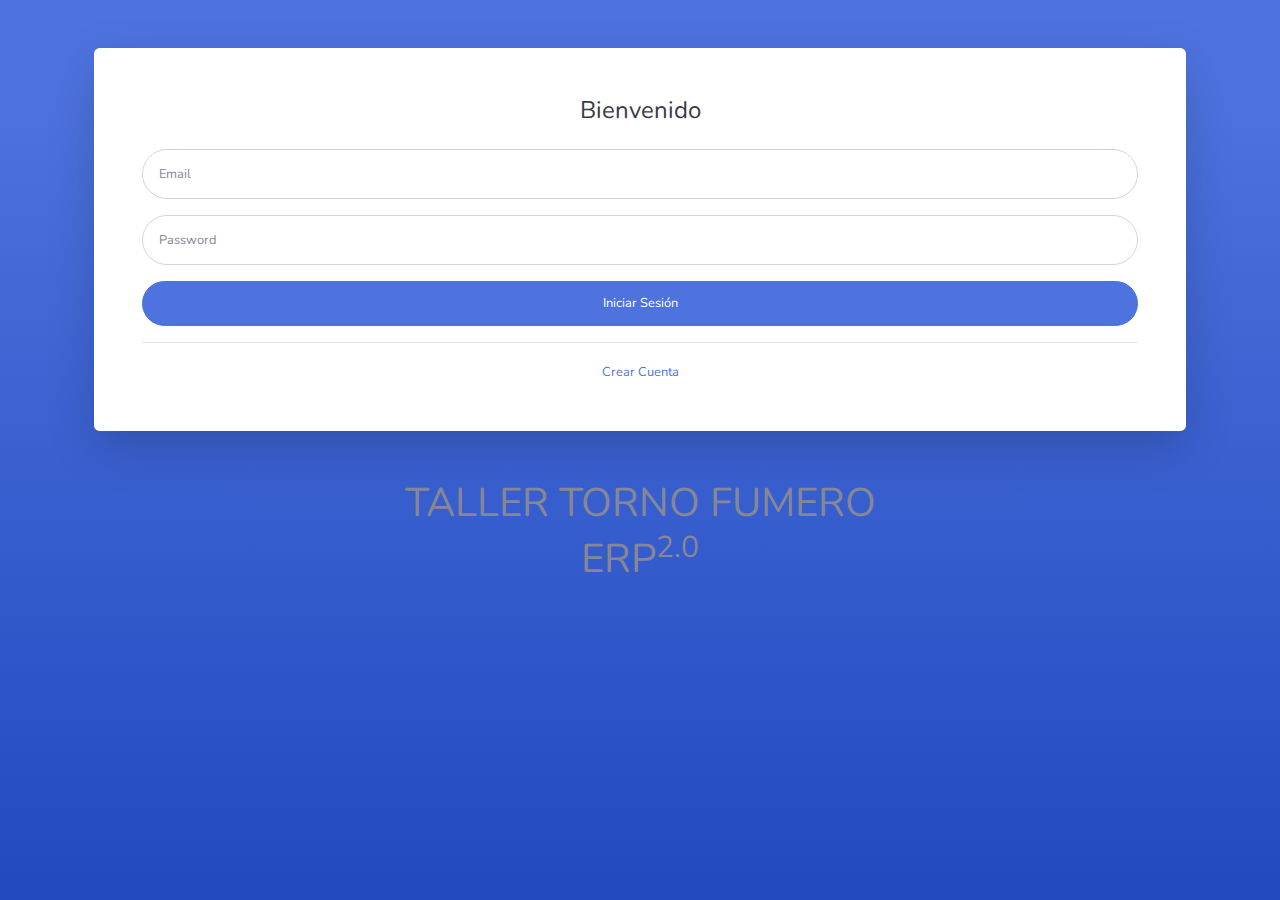
<file: login.html>
<!DOCTYPE html>
<html lang="en">

<head>

    <meta charset="utf-8">
    <meta http-equiv="X-UA-Compatible" content="IE=edge">
    <meta name="viewport" content="width=device-width, initial-scale=1, shrink-to-fit=no">
    <meta name="description" content="">
    <meta name="author" content="">

    <title>SB Admin 2 - Login</title>

    <!-- Custom fonts for this template-->
    
    <link
        href="https://fonts.googleapis.com/css?family=Nunito:200,200i,300,300i,400,400i,600,600i,700,700i,800,800i,900,900i"
        rel="stylesheet">

    <!-- Custom styles for this template-->
    <link href="css/sb-admin-2.min.css" rel="stylesheet">

</head>

<body class="bg-gradient-primary">

    <div class="container">

        <!-- Outer Row -->
        <div class="row justify-content-center">

            <div class="col-xl-12 col-lg-12 col-md-9">

                <div class="card o-hidden border-0 shadow-lg my-5">
                    <div class="card-body p-0">
                        <!-- Nested Row within Card Body -->
                        <div class="row">
                            
                            <div class="col-lg-12">
                                <div class="p-5">
                                    <div class="text-center">
                                        <h1 class="h4 text-gray-900 mb-4">Bienvenido</h1>
                                    </div>
                                    <form class="user">
                                        <div class="form-group">
                                            <input type="email" class="form-control form-control-user"
                                                id="txtEmail" aria-describedby="emailHelp"
                                                placeholder="Email">
                                        </div>
                                        <div class="form-group">
                                            <input type="password" class="form-control form-control-user"
                                                id="txtPassword" placeholder="Password">
                                        </div>
                                        <a onclick="iniciarSesion()" href="#" class="btn btn-primary btn-user btn-block">
                                            Iniciar Sesión
                                        </a>
                                    </form>
                                    <hr>
                                    <div class="text-center">
                                        <a class="small" href="register.html">Crear Cuenta</a>
                                    </div>
                                </div>
                            </div>
                        </div>
                    </div>
                </div>

            </div>

        </div>

        <div class="col-xl-12 col-lg-12 col-md-9">
            <div class="row justify-content-center">
                <h1 class="footer-login-text mx-3">TALLER TORNO FUMERO</h1>
            </div>
            <div class="row justify-content-center">
                <h1>ERP<sup>2.0</sup></h1>
            </div>
            
        </div>
        

    </div>

    <!-- Bootstrap core JavaScript-->
    <script src="vendor/jquery/jquery.min.js"></script>
    <script src="vendor/bootstrap/js/bootstrap.bundle.min.js"></script>

    <!-- Core plugin JavaScript-->
    <script src="vendor/jquery-easing/jquery.easing.min.js"></script>

    <!-- Custom scripts for all pages-->
    <script src="js/sb-admin-2.min.js"></script>

    <!-- Login-->
    <script src="js/login.js"></script>

</body>

</html>
</file>
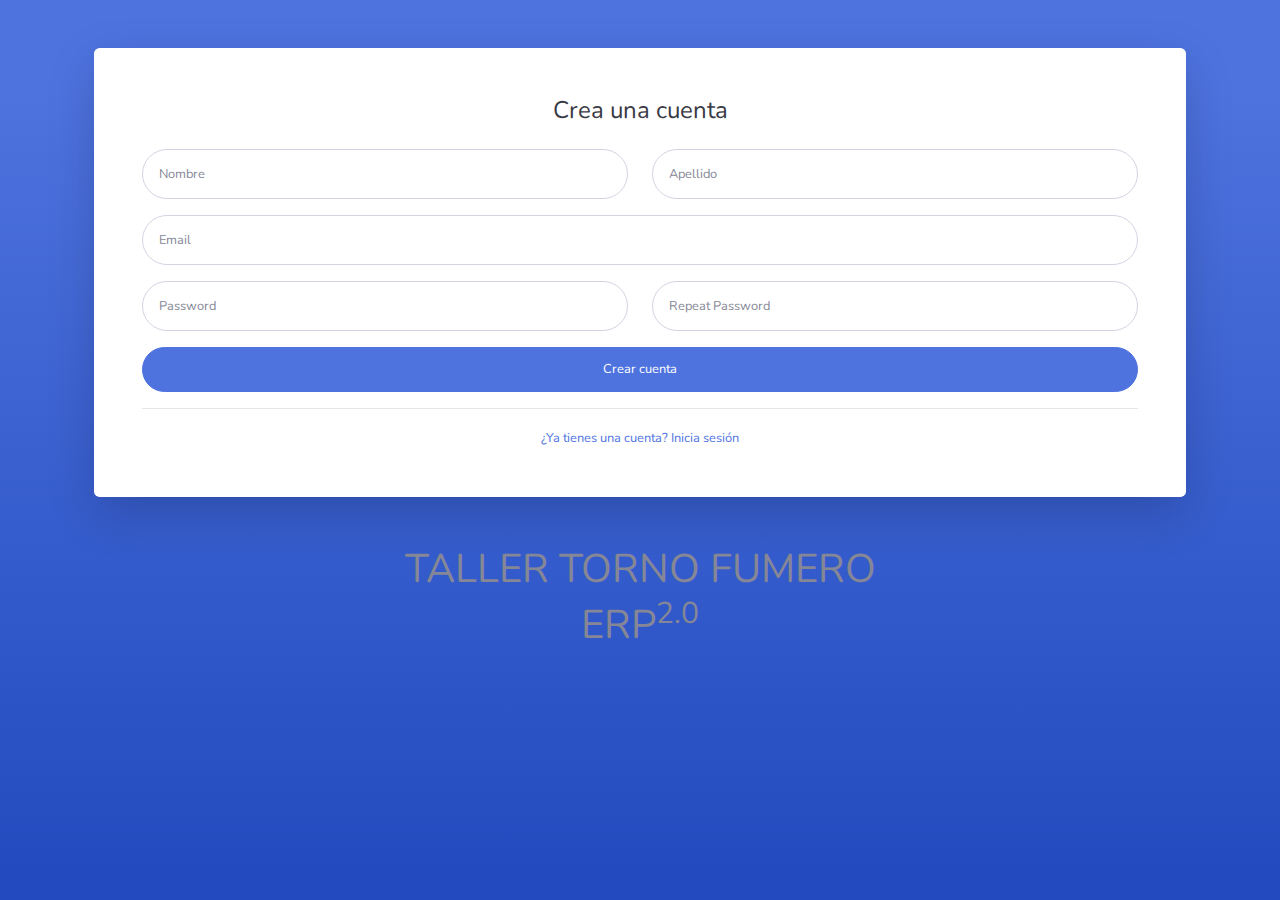
<file: register.html>
<!DOCTYPE html>
<html lang="en">

<head>

    <meta charset="utf-8">
    <meta http-equiv="X-UA-Compatible" content="IE=edge">
    <meta name="viewport" content="width=device-width, initial-scale=1, shrink-to-fit=no">
    <meta name="description" content="">
    <meta name="author" content="">

    <title>SB Admin 2 - Register</title>

    <!-- Custom fonts for this template-->

    <link
        href="https://fonts.googleapis.com/css?family=Nunito:200,200i,300,300i,400,400i,600,600i,700,700i,800,800i,900,900i"
        rel="stylesheet">

    <!-- Custom styles for this template-->
    <link href="css/sb-admin-2.min.css" rel="stylesheet">

</head>

<body class="bg-gradient-primary">

    <div class="container">

        <div class="card o-hidden border-0 shadow-lg my-5">
            <div class="card-body p-0">
                <!-- Nested Row within Card Body -->
                <div class="row">
                
                    <div class="col-lg-12">
                        <div class="p-5">
                            <div class="text-center">
                                <h1 class="h4 text-gray-900 mb-4">Crea una cuenta</h1>
                            </div>
                            <form class="user">
                                <div class="form-group row">
                                    <div class="col-sm-6 mb-3 mb-sm-0">
                                        <input type="text" class="form-control form-control-user" id="txtNombre"
                                            placeholder="Nombre">
                                    </div>
                                    <div class="col-sm-6">
                                        <input type="text" class="form-control form-control-user" id="txtApellido"
                                            placeholder="Apellido">
                                    </div>
                                </div>
                                <div class="form-group">
                                    <input type="email" class="form-control form-control-user" id="txtEmail"
                                        placeholder="Email">
                                </div>
                                <div class="form-group row">
                                    <div class="col-sm-6 mb-3 mb-sm-0">
                                        <input type="password" class="form-control form-control-user"
                                            id="txtPassword" placeholder="Password">
                                    </div>
                                    <div class="col-sm-6">
                                        <input type="password" class="form-control form-control-user"
                                            id="txtRepetirPassword" placeholder="Repeat Password">
                                    </div>
                                </div>
                                <a  onclick="registrarUsuario()" href="#" class="btn btn-primary btn-user btn-block">
                                    Crear cuenta
                                </a>
                            </form>
                            <hr>
                            <div class="text-center">
                                <a class="small" href="login.html">¿Ya tienes una cuenta? Inicia sesión</a>
                            </div>
                        </div>
                    </div>
                </div>
            </div>
        </div>

        <div class="col-xl-12 col-lg-12 col-md-9">
            <div class="row justify-content-center">
                <h1 class="footer-login-text mx-3">TALLER TORNO FUMERO</h1>
            </div>
            <div class="row justify-content-center">
                <h1>ERP<sup>2.0</sup></h1>
            </div>
            
        </div>

    </div>

    <!-- Bootstrap core JavaScript-->
    <script src="vendor/jquery/jquery.min.js"></script>
    <script src="vendor/bootstrap/js/bootstrap.bundle.min.js"></script>

    <!-- Core plugin JavaScript-->
    <script src="vendor/jquery-easing/jquery.easing.min.js"></script>

    <!-- Custom scripts for all pages-->
    <script src="js/sb-admin-2.min.js"></script>

    <!-- Registrar-->
    <script src="js/registrar.js"></script>

</body>

</html>
</file>
